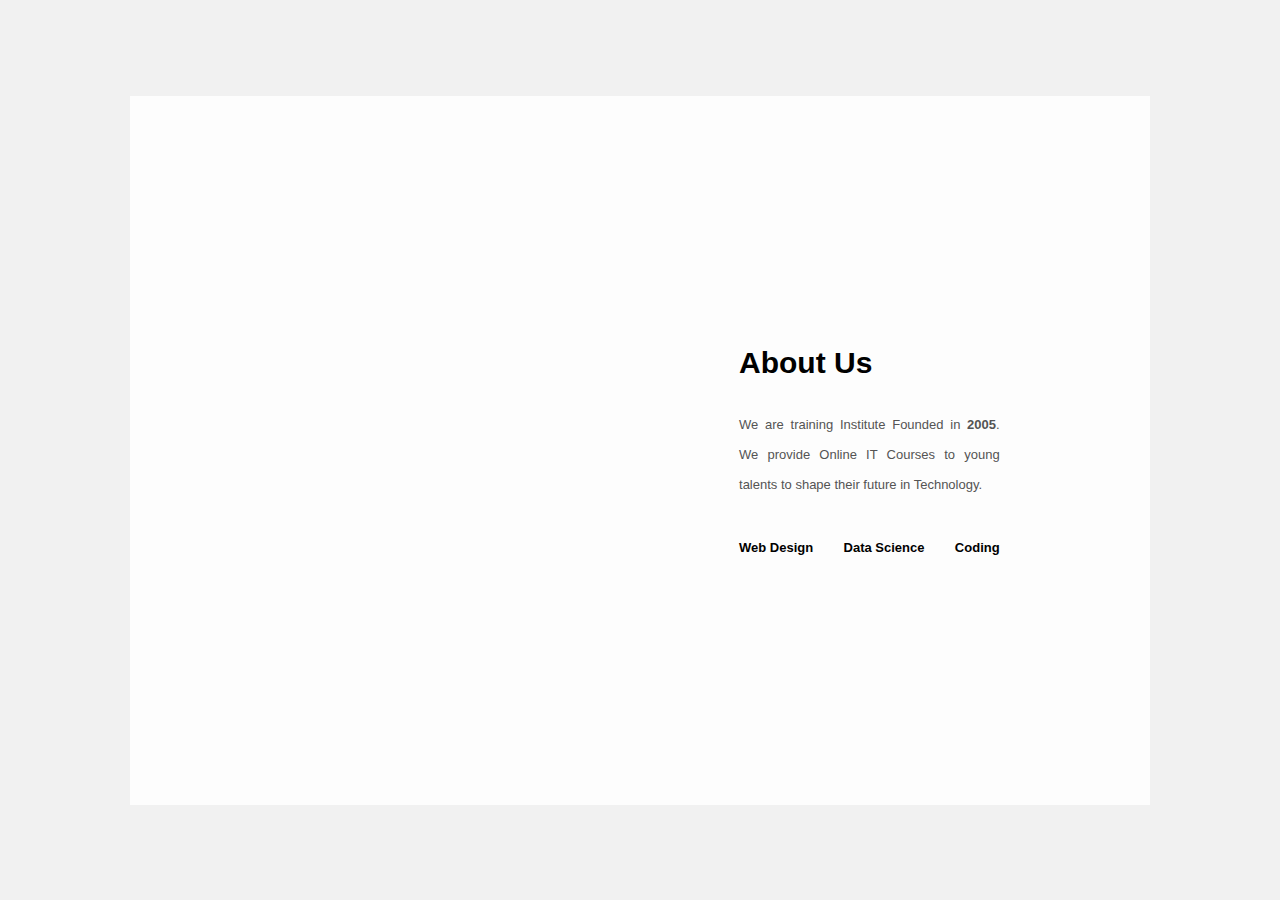
<file: about.html>
<!DOCTYPE html>
<html lang="en">
<head>
    <meta charset="UTF-8">
    
    <title>About</title>
    <style>
        *{
  margin: 0;
  padding: 0;
  font-family: "Open Sans",sans-serif;
  box-sizing: border-box;
}

body{
  min-height: 100vh;
  display: flex;
  align-items: center;
  justify-content: center;
  background-color: #f1f1f1;
}

.about-section{
  background: url(https://fadzrinmadu.github.io/hosted-assets/responsive-about-us-section-using-html/pic.jpg) no-repeat left;
  background-size: 55%;
  background-color: #fdfdfd;
  overflow: hidden;
  padding: 100px 0;
}

.inner-container{
  width: 55%;
  float: right;
  background-color: #fdfdfd;
  padding: 150px;
}

.inner-container h1{
  margin-bottom: 30px;
  font-size: 30px;
  font-weight: 900;
}

.text{
  font-size: 13px;
  color: #545454;
  line-height: 30px;
  text-align: justify;
  margin-bottom: 40px;
}

.skills{
  display: flex;
  justify-content: space-between;
  font-weight: 700;
  font-size: 13px;
}

    </style>
</head>
<body>
    <div class="about-section">
        <div class="inner-container">
          <h1>About Us</h1>
          <p class="text">
           We are training Institute Founded in <b>2005</b>. We provide Online IT Courses to young talents to shape their future in Technology.
          </p>
          <div class="skills">
            <span>Web Design</span>
            <span>Data Science</span>
            <span>Coding</span>
          </div>
        </div>
      </div>
      
</body>
</html>
</file>
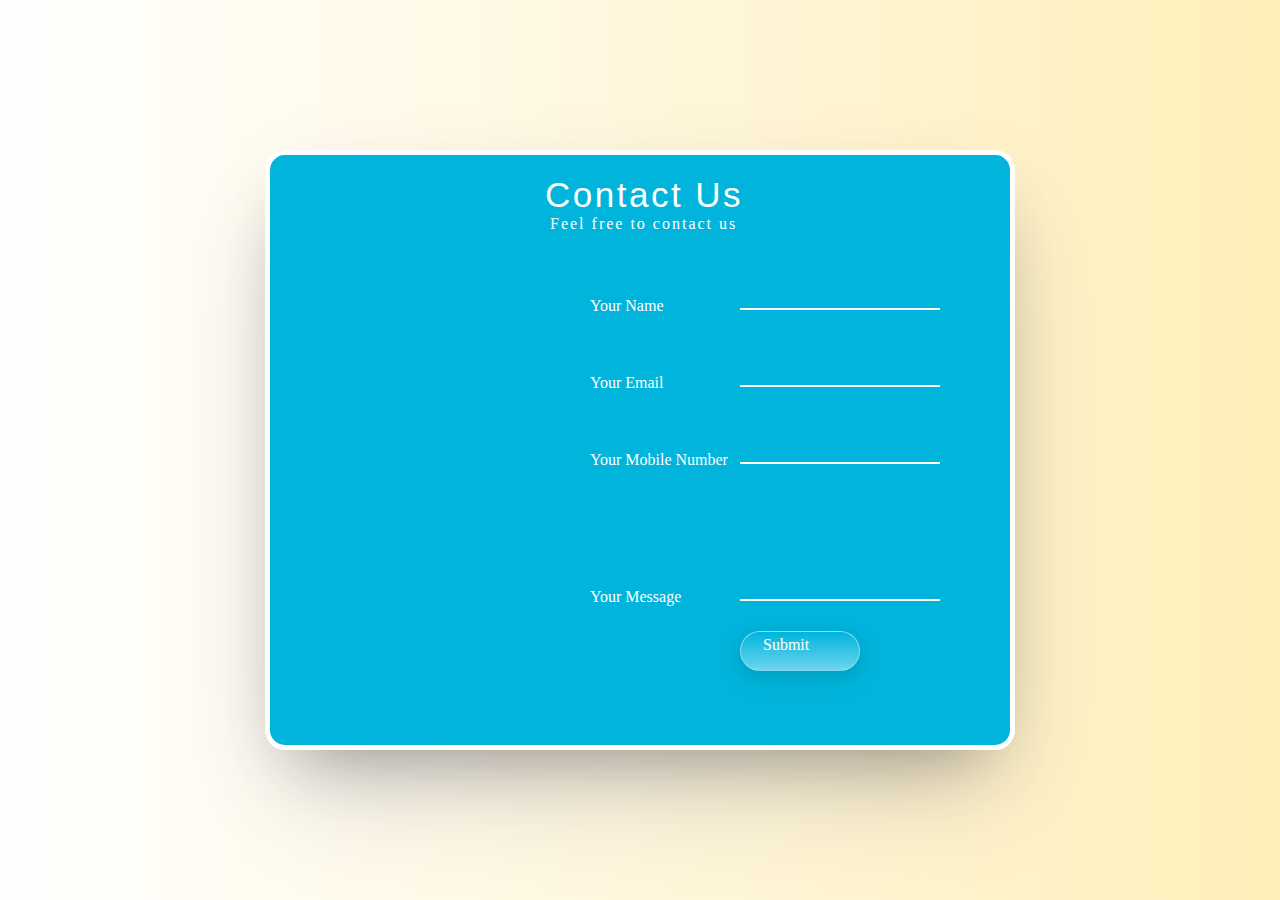
<file: contact.html>
<html lang="en">
  <head>
    <meta charset="UTF-8" />
    
    <title>Contact</title>
    <style>
    
    * {
      padding: 0;
      margin: 0;
      box-sizing: border-box;
    }
    
    .container {
      width: 100vw;
      height: 100vh;
      display: flex;
      justify-content: center;
      align-items: center;
      background: linear-gradient(to right, #ffffff, #ffefba);
    }
    
    .contact {
      width: 750px;
      min-width: 750px;
      min-height: 550px;
      height: 600px;
      border-radius: 20px;
      padding: 20px;
      position: relative;
      box-shadow: rgba(50, 50, 93, 0.25) 0px 50px 100px -20px,
        rgba(0, 0, 0, 0.3) 0px 30px 60px -30px;
      background-color: #00b4db;
      border: 5px solid #fff;
    }
    
  
    
    .left {
      position: absolute;
      right: 50px;
    }
    
    .heading {
      font: 35px sans-serif;
      letter-spacing: 2.5px;
      color: #fff;
      transform: translateX(-195px);
      text-align: justify;
    }
    
    .para {
      font-size: 16px;
      letter-spacing: 2px;
      margin-bottom: 30px;
      color: #fff;
      transform: translateX(-190px);
    }
    
    .form {
      display: flex;
      justify-content: space-around;
      flex-direction: column;
      padding-right: 20px;
    }
    
    .field {
      position: relative;
      text-align: center;
    }
    
    input,
    textarea {
      width: 200px;
      background-color: transparent;
      outline: none;
      border: none;
      resize: none;
      border-bottom: 2px solid #fff;
      margin-bottom: 30px;
      padding-top: 30px;
    }
    
    .label {
      font-size: 16pxpx;
      color:#fff;
      padding-left: 10px;
      position: absolute;
      left: -160px;
      bottom: 25px;
    }
    
    .t_msg {
      position: absolute;
      left: 0;
      bottom: 25px;
      left: -160px;
    }
    
    .btn {
      position: relative;
      cursor: pointer;
      display: inline-block;
      white-space: nowrap;
      background: linear-gradient(180deg, #00b4db 0%, #6dd5ed 100%);
      border-radius: 100px;
      border: 0.5px solid rgba(158, 221, 250, 0.8);
      border-width: 0.5px 0.5px 0.5px 0.5px;
      padding: 4px 22px 5px 22px;
      box-shadow: rgba(17, 17, 26, 0.1) 0px 4px 16px,
        rgba(17, 17, 26, 0.05) 0px 8px 32px;
      color: #fff;
      font-size: 16px;
      width: 120px;
      height: 40px;
    }
    
    .btn:hover {
      box-shadow: rgb(204, 219, 232) 3px 3px 6px 0px inset,
        rgba(255, 255, 255, 0.5) -3px -3px 6px 1px inset;
    }
    
    .tabs {
      padding: 30px 20px 0;
    }
    
    .tab {
      font-size: 20px;
      padding: 20px 30px;
      margin-bottom: 30px;
      border: 1px solid #fff;
      box-shadow: rgba(0, 0, 0, 0.2) 0px 18px 50px -10px;
      background-color: #00b4db;
    }
    
    .tab i {
      padding-right: 20px;
      color: #5d26c1;
    }
    
    .social {
      display: flex;
      justify-content: space-around;
      margin-bottom: 10px;
    }
    
    .social i {
      color: #00b4db;
      font-size: 20px;
    }
    

</style>
  </head>
  <body>
    <div class="container">
  <div class="contact">
    <div class="left">
      <div class="heading">Contact Us</div>
      <div class="para">Feel free to contact us</div>
      <div class="form">
        <div class="field">
          <input type="text" name="name" id="name" required>
          <label for="name" class="label">Your Name</label>
        </div>
        <div class="field">
          <input type="email" name="email" id="email" required>
          <label for="email" class="label">Your Email</label>
        </div>
        <div class="field">
          <input type="text" name="phone" id="phone" required>
          <label for="phone" class="label">Your Mobile Number</label>
        </div>
        <div class="field">
          <textarea name="msg" id="msg" cols="30" rows="5" required></textarea>
          <label for="msg" class="label t_msg">Your Message</label>
        </div>
        <a href="index.html"><div class="btn">Submit</div></a>
      </div>
    </div>
  
    </div>

  </div>
</div>
  </body>
</html>
</file>
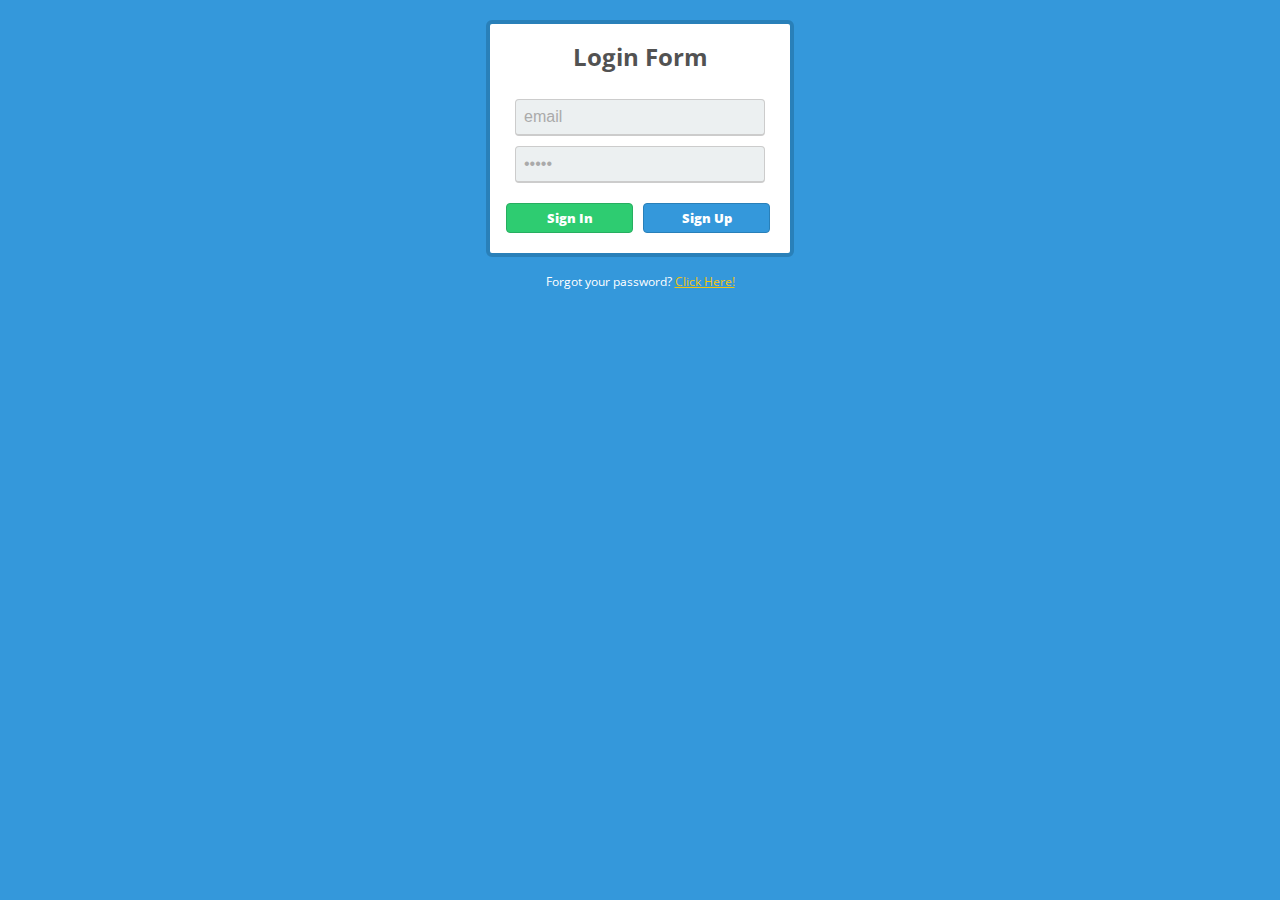
<file: Login.html>
<html lang="en">
  <head>
    <meta charset="UTF-8" />
    
    <title>Login Form</title>
    
    <style>
body{
  font-family: 'Open Sans', sans-serif;
  background:#3498db;
  margin: 0 auto 0 auto;  
  width:100%; 
  text-align:center;
  margin: 20px 0px 20px 0px;   
}

p{
  font-size:12px;
  text-decoration: none;
  color:#ffffff;
}

h1{
  font-size:1.5em;
  color:#525252;
}

.box{
  background:white;
  width:300px;
  border-radius:6px;
  margin: 0 auto 0 auto;
  padding:0px 0px 70px 0px;
  border: #2980b9 4px solid; 
}

.email{
  background:#ecf0f1;
  border: #ccc 1px solid;
  border-bottom: #ccc 2px solid;
  padding: 8px;
  width:250px;
  color:#AAAAAA;
  margin-top:10px;
  font-size:1em;
  border-radius:4px;
}

.password{
  border-radius:4px;
  background:#ecf0f1;
  border: #ccc 1px solid;
  padding: 8px;
  width:250px;
  font-size:1em;
}

.btn{
  background:#2ecc71;
  width:125px;
  padding-top:5px;
  padding-bottom:5px;
  color:white;
  border-radius:4px;
  border: #27ae60 1px solid;
  
  margin-top:20px;
  margin-bottom:20px;
  float:left;
  margin-left:16px;
  font-weight:800;
  font-size:0.8em;
}

.btn:hover{
  background:#2CC06B; 
}

#btn2{
  float:left;
  background:#3498db;
  width:125px;  padding-top:5px;
  padding-bottom:5px;
  color:white;
  border-radius:4px;
  border: #2980b9 1px solid;
  
  margin-top:20px;
  margin-bottom:20px;
  margin-left:10px;
  font-weight:800;
  font-size:0.8em;
}

#btn2:hover{ 
background:#3594D2; 
}

</style>

  </head>
  <body>
    <link href='https://fonts.googleapis.com/css?family=Open+Sans:700,600' rel='stylesheet' type='text/css'>

<form method="post" action="index.html">
<div class="box">
<h1>Login Form</h1>

<input type="email" name="email" value="email" onFocus="field_focus(this, 'email');" onblur="field_blur(this, 'email');" class="email" />
  
<input type="password" name="email" value="email" onFocus="field_focus(this, 'email');" onblur="field_blur(this, 'email');" class="email" />
  
<a href="index.html"><div class="btn">Sign In</div></a> <!-- End Btn -->

<a href="index.html"><div id="btn2">Sign Up</div></a> <!-- End Btn2 -->
  
</div> <!-- End Box -->
  
</form>

<p>Forgot your password? <u style="color:#f1c40f;">Click Here!</u></p>
  
<script src="//ajax.googleapis.com/ajax/libs/jquery/1.9.0/jquery.min.js" type="text/javascript"></script>
  </body>
</html>
</file>
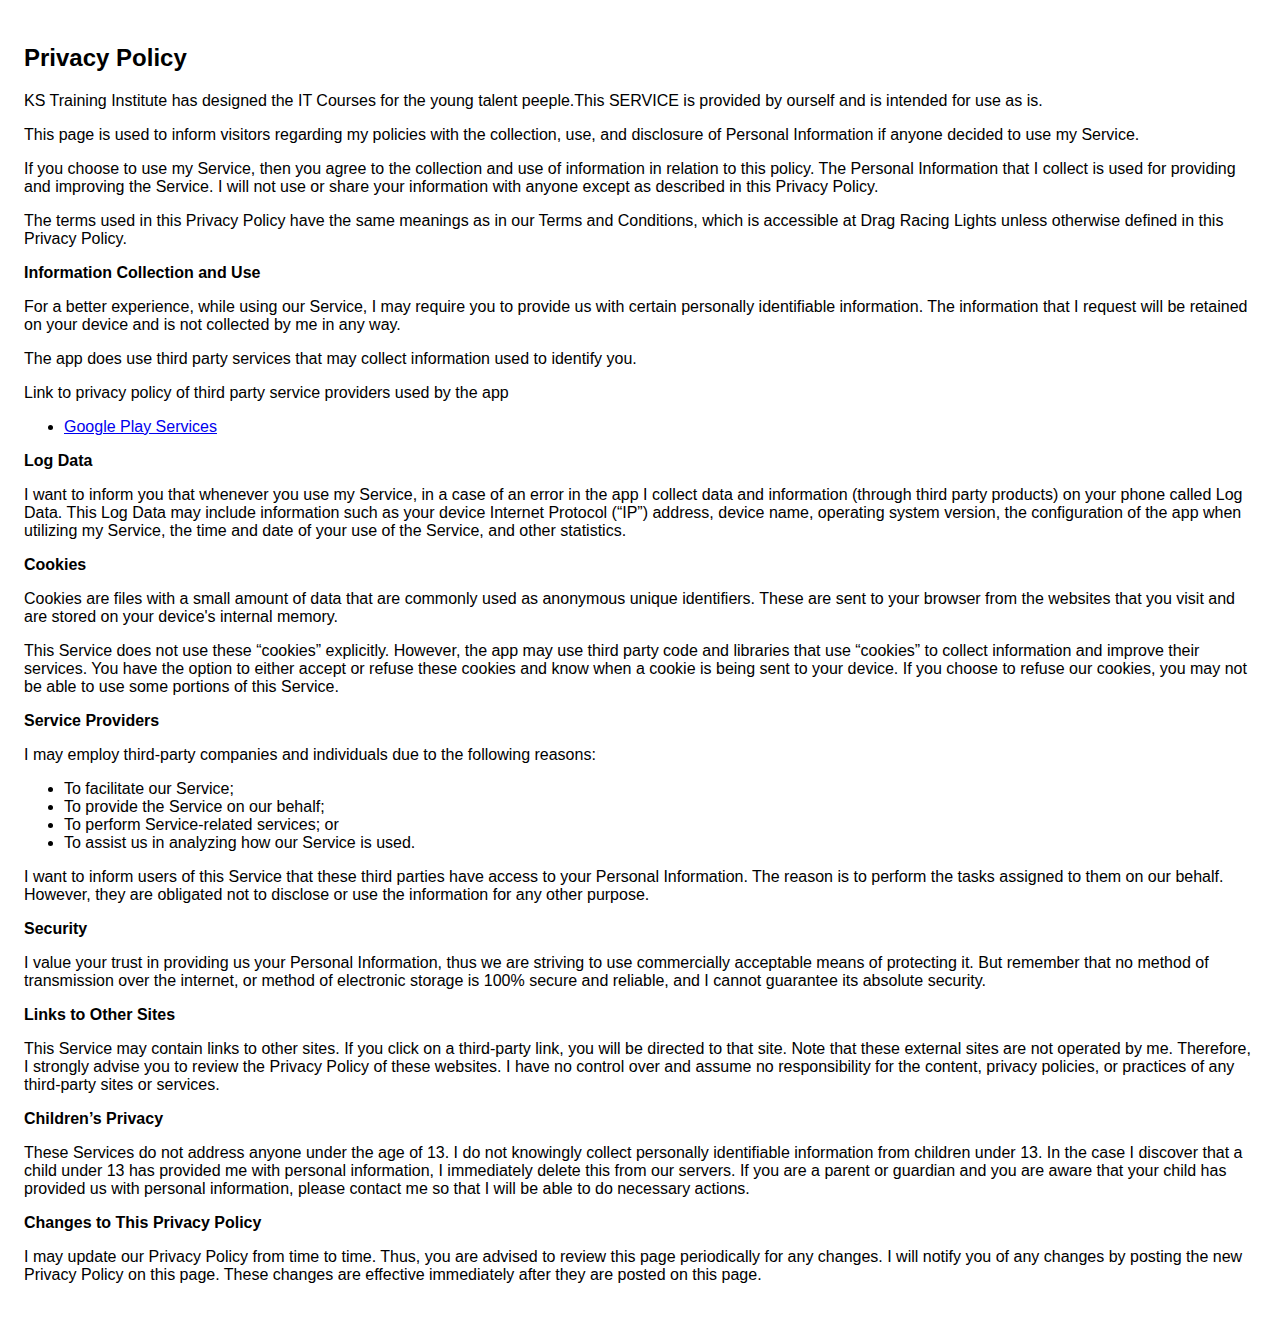
<file: privacy.html>
<!DOCTYPE html>
    <html>
    <head>
      <meta charset='utf-8'>
      <title>Privacy Policy</title>
      <style> body { font-family: 'Helvetica Neue', Helvetica, Arial, sans-serif; padding:1em; } </style>
    </head>
    <body>
    <h2>Privacy Policy</h2> <p> KS Training Institute has designed the IT Courses for the young talent peeple.This SERVICE is provided by
                     ourself and is intended for use as is.
                  </p> <p>This page is used to inform visitors regarding my policies with the collection, use, and disclosure
                    of Personal Information if anyone decided to use my Service.
                  </p> <p>If you choose to use my Service, then you agree to the collection and use of information in
                    relation to this policy. The Personal Information that I collect is used for providing and improving
                    the Service. I will not use or share your information with anyone except as described
                    in this Privacy Policy.
                  </p> <p>The terms used in this Privacy Policy have the same meanings as in our Terms and Conditions, which is
                    accessible at Drag Racing Lights unless otherwise defined in this Privacy Policy.
                  </p> <p><strong>Information Collection and Use</strong></p> <p>For a better experience, while using our Service, I may require you to provide us with certain
                    personally identifiable information. The information that I request will be retained on your device and is not collected by me in any way.
                  </p> <p>The app does use third party services that may collect information used to identify you.</p> <div><p>Link to privacy policy of third party service providers used by the app</p> <ul><li><a href="https://www.google.com/policies/privacy/" target="_blank">Google Play Services</a></li><!----><!----><!----><!----><!----><!----><!----></ul></div> <p><strong>Log Data</strong></p> <p> I want to inform you that whenever you use my Service, in a case of
                    an error in the app I collect data and information (through third party products) on your phone
                    called Log Data. This Log Data may include information such as your device Internet Protocol (“IP”) address,
                    device name, operating system version, the configuration of the app when utilizing my Service,
                    the time and date of your use of the Service, and other statistics.
                  </p> <p><strong>Cookies</strong></p> <p>Cookies are files with a small amount of data that are commonly used as anonymous unique identifiers.
                    These are sent to your browser from the websites that you visit and are stored on your device's internal
                    memory.
                  </p> <p>This Service does not use these “cookies” explicitly. However, the app may use third party code and
                    libraries that use “cookies” to collect information and improve their services. You have the option to
                    either accept or refuse these cookies and know when a cookie is being sent to your device. If you choose
                    to refuse our cookies, you may not be able to use some portions of this Service.
                  </p> <p><strong>Service Providers</strong></p> <p> I may employ third-party companies and individuals due to the following reasons:</p> <ul><li>To facilitate our Service;</li> <li>To provide the Service on our behalf;</li> <li>To perform Service-related services; or</li> <li>To assist us in analyzing how our Service is used.</li></ul> <p> I want to inform users of this Service that these third parties have access to
                    your Personal Information. The reason is to perform the tasks assigned to them on our behalf. However,
                    they are obligated not to disclose or use the information for any other purpose.
                  </p> <p><strong>Security</strong></p> <p> I value your trust in providing us your Personal Information, thus we are striving
                    to use commercially acceptable means of protecting it. But remember that no method of transmission over
                    the internet, or method of electronic storage is 100% secure and reliable, and I cannot guarantee
                    its absolute security.
                  </p> <p><strong>Links to Other Sites</strong></p> <p>This Service may contain links to other sites. If you click on a third-party link, you will be directed
                    to that site. Note that these external sites are not operated by me. Therefore, I strongly
                    advise you to review the Privacy Policy of these websites. I have no control over
                    and assume no responsibility for the content, privacy policies, or practices of any third-party sites
                    or services.
                  </p> <p><strong>Children’s Privacy</strong></p> <p>These Services do not address anyone under the age of 13. I do not knowingly collect
                    personally identifiable information from children under 13. In the case I discover that a child
                    under 13 has provided me with personal information, I immediately delete this from
                    our servers. If you are a parent or guardian and you are aware that your child has provided us with personal
                    information, please contact me so that I will be able to do necessary actions.
                  </p> <p><strong>Changes to This Privacy Policy</strong></p> <p> I may update our Privacy Policy from time to time. Thus, you are advised to review
                    this page periodically for any changes. I will notify you of any changes by posting
                    the new Privacy Policy on this page. These changes are effective immediately after they are posted on
                    this page.
                  
    </body>
    </html>
</file>
